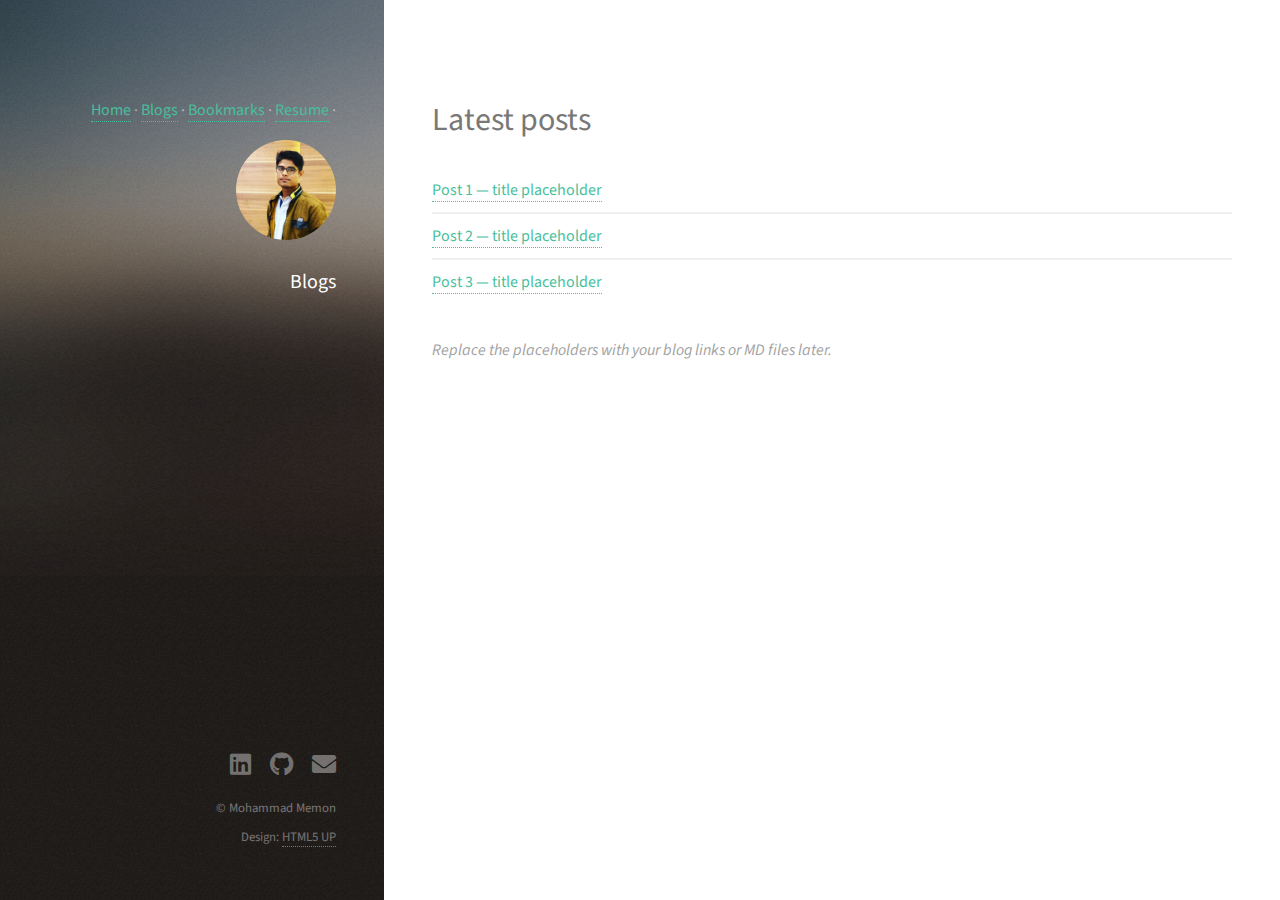
<file: blogs.html>
<!DOCTYPE HTML>
<html>
  <head>
    <title>Blogs — Mohammad Memon</title>
    <meta charset="utf-8" />
    <meta name="viewport" content="width=device-width, initial-scale=1, user-scalable=no" />
    <link rel="stylesheet" href="assets/css/main.css" />
    		<link href="images/bg.jpg" rel="icon">

  </head>
  <body class="is-preload">
    <header id="header">
      <div class="actions">
        <nav style="margin-bottom:1rem;">
          <a href="index.html">Home</a> ·
          <a href="blogs.html">Blogs</a> ·
          <a href="bookmarks.html">Bookmarks</a> ·
          <a href="Resume.html" target="_blank">Resume</a> ·
        </nav>
        <a href="index.html" class="image avatar"><img src="images/my_photo.jpg" alt=""/></a>
        <h1><strong>Blogs</strong></h1>
      </div>
    </header>

    <div id="main">
      <section id="one">
        <header class="major"><h2>Latest posts</h2></header>
        <ul class="alt">
          <li><a href="#" target="_blank">Post 1 — title placeholder</a></li>
          <li><a href="#" target="_blank">Post 2 — title placeholder</a></li>
          <li><a href="#" target="_blank">Post 3 — title placeholder</a></li>
        </ul>
        <p><em>Replace the placeholders with your blog links or MD files later.</em></p>
      </section>
    </div>

    
    <footer id="footer">
      <div class="inner">
        <ul class="icons">
          <li><a href="https://www.linkedin.com/in/ibrahimmemon18/" class="icon brands fa-linkedin"><span class="label">LinkedIn</span></a></li>
          <li><a href="https://github.com/ibrahim-1811" class="icon brands fa-github"><span class="label">GitHub</span></a></li>
          <li><a href="mailto:immemon1811@gmail.com" class="icon solid fa-envelope"><span class="label">Email</span></a></li>
        </ul>
        <ul class="copyright">
          <li>&copy; Mohammad Memon</li>
          <li>Design: <a href="http://html5up.net">HTML5 UP</a></li>
        </ul>
      </div>
    </footer>

    <script src="assets/js/jquery.min.js"></script>
    <script src="assets/js/jquery.poptrox.min.js"></script>
    <script src="assets/js/browser.min.js"></script>
    <script src="assets/js/breakpoints.min.js"></script>
    <script src="assets/js/util.js"></script>
    <script src="assets/js/main.js"></script>
  </body>
</html>
</file>
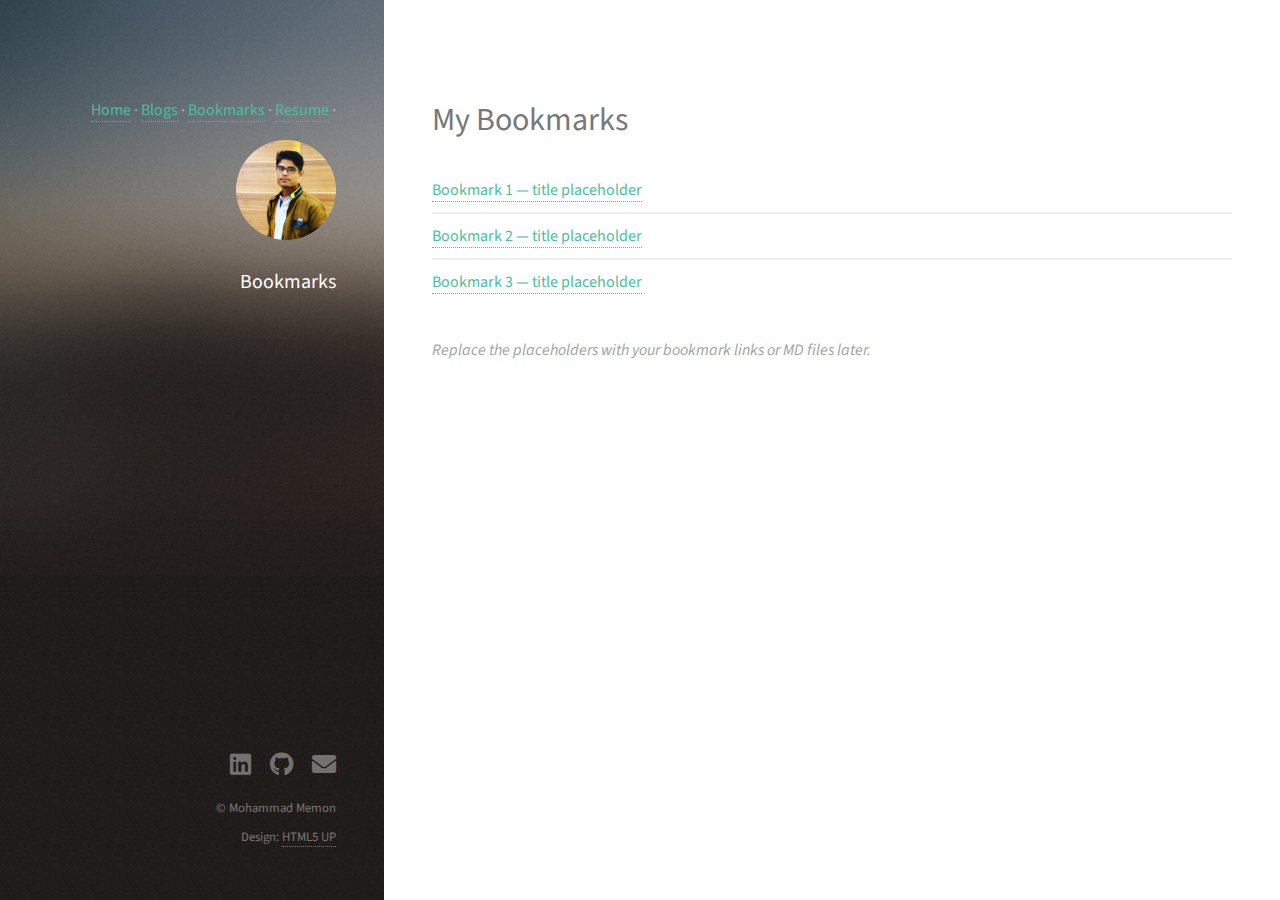
<file: bookmarks.html>
<!DOCTYPE HTML>
<html>
  <head>
    <title>bookmarks — Mohammad Memon</title>
    <meta charset="utf-8" />
    <meta name="viewport" content="width=device-width, initial-scale=1, user-scalable=no" />
    <link rel="stylesheet" href="assets/css/main.css" />
    		<link href="images/bg.jpg" rel="icon">

  </head>
  <body class="is-preload">
    <header id="header">
      <div class="actions">
        <nav style="margin-bottom:1rem;">
          <a href="index.html">Home</a> ·
          <a href="blogs.html">Blogs</a> ·
          <a href="bookmarks.html">Bookmarks</a> ·
          <a href="Resume.html" >Resume</a> ·
        </nav>
        <a href="index.html" class="image avatar"><img src="images/my_photo.jpg" alt=""/></a>
        <h1><strong>Bookmarks</strong></h1>
      </div>
      
    </header>

    <div id="main">
      <section id="one">
        <header class="major"><h2>My Bookmarks</h2></header>
        <ul class="alt">
          <li><a href="#" target="_blank">Bookmark 1 — title placeholder</a></li>
          <li><a href="#" target="_blank">Bookmark 2 — title placeholder</a></li>
          <li><a href="#" target="_blank">Bookmark 3 — title placeholder</a></li>
        </ul>
        <p><em>Replace the placeholders with your bookmark links or MD files later.</em></p>
      </section>
    </div>

    

    <footer id="footer">
      <div class="inner">
        <ul class="icons">
          <li><a href="https://www.linkedin.com/in/ibrahimmemon18/" class="icon brands fa-linkedin"><span class="label">LinkedIn</span></a></li>
          <li><a href="https://github.com/ibrahim-1811" class="icon brands fa-github"><span class="label">GitHub</span></a></li>
          <li><a href="mailto:immemon1811@gmail.com" class="icon solid fa-envelope"><span class="label">Email</span></a></li>
        </ul>
        <ul class="copyright">
          <li>&copy; Mohammad Memon</li>
          <li>Design: <a href="http://html5up.net">HTML5 UP</a></li>
        </ul>
      </div>
    </footer>
    

    <script src="assets/js/jquery.min.js"></script>
    <script src="assets/js/jquery.poptrox.min.js"></script>
    <script src="assets/js/browser.min.js"></script>
    <script src="assets/js/breakpoints.min.js"></script>
    <script src="assets/js/util.js"></script>
    <script src="assets/js/main.js"></script>
  </body>
</html>
</file>
<file: assets/css/main.css>
@import url("fontawesome-all.min.css");
@import url("https://fonts.googleapis.com/css?family=Source+Sans+Pro:400,400italic");

/*
	Strata by HTML5 UP
	html5up.net | @ajlkn
	Free for personal and commercial use under the CCA 3.0 license (html5up.net/license)
*/

html, body, div, span, applet, object,
iframe, h1, h2, h3, h4, h5, h6, p, blockquote,
pre, a, abbr, acronym, address, big, cite,
code, del, dfn, em, img, ins, kbd, q, s, samp,
small, strike, strong, sub, sup, tt, var, b,
u, i, center, dl, dt, dd, ol, ul, li, fieldset,
form, label, legend, table, caption, tbody,
tfoot, thead, tr, th, td, article, aside,
canvas, details, embed, figure, figcaption,
footer, header, hgroup, menu, nav, output, ruby,
section, summary, time, mark, audio, video {
	margin: 0;
	padding: 0;
	border: 0;
	font-size: 100%;
	font: inherit;
	vertical-align: baseline;}

article, aside, details, figcaption, figure,
footer, header, hgroup, menu, nav, section {
	display: block;}

body {
	line-height: 1;
}

ol, ul {
	list-style: none;
}

blockquote, q {
	quotes: none;
}

	blockquote:before, blockquote:after, q:before, q:after {
		content: '';
		content: none;
	}

table {
	border-collapse: collapse;
	border-spacing: 0;
}

body {
	-webkit-text-size-adjust: none;
}

mark {
	background-color: transparent;
	color: inherit;
}

input::-moz-focus-inner {
	border: 0;
	padding: 0;
}

input, select, textarea {
	-moz-appearance: none;
	-webkit-appearance: none;
	-ms-appearance: none;
	appearance: none;
}

/* Basic */

	html {
		box-sizing: border-box;
	}

	*, *:before, *:after {
		box-sizing: inherit;
	}

	body {
		background: #fff;
	}

		body.is-preload *, body.is-preload *:before, body.is-preload *:after {
			-moz-animation: none !important;
			-webkit-animation: none !important;
			-ms-animation: none !important;
			animation: none !important;
			-moz-transition: none !important;
			-webkit-transition: none !important;
			-ms-transition: none !important;
			transition: none !important;
		}

	body, input, select, textarea {
		color: #a2a2a2;
		font-family: "Source Sans Pro", Helvetica, sans-serif;
		font-size: 16pt;
		font-weight: 400;
		line-height: 1.75em;
	}

	a {
		-moz-transition: color 0.2s ease-in-out, border-color 0.2s ease-in-out;
		-webkit-transition: color 0.2s ease-in-out, border-color 0.2s ease-in-out;
		-ms-transition: color 0.2s ease-in-out, border-color 0.2s ease-in-out;
		transition: color 0.2s ease-in-out, border-color 0.2s ease-in-out;
		border-bottom: dotted 1px;
		color: #49bf9d;
		text-decoration: none;
	}

		a:hover {
			border-bottom-color: transparent;
			color: #49bf9d !important;
			text-decoration: none;
		}

	strong, b {
		color: #787878;
		font-weight: 400;
	}

	em, i {
		font-style: italic;
	}

	p {
		margin: 0 0 2em 0;
	}

	h1, h2, h3, h4, h5, h6 {
		color: #787878;
		font-weight: 400;
		line-height: 1em;
		margin: 0 0 1em 0;
	}

		h1 a, h2 a, h3 a, h4 a, h5 a, h6 a {
			color: inherit;
			text-decoration: none;
		}

	h1 {
		font-size: 2em;
		line-height: 1.5em;
	}

	h2 {
		font-size: 1.5em;
		line-height: 1.5em;
	}

	h3 {
		font-size: 1.25em;
		line-height: 1.5em;
	}

	h4 {
		font-size: 1.1em;
		line-height: 1.5em;
	}

	h5 {
		font-size: 0.9em;
		line-height: 1.5em;
	}

	h6 {
		font-size: 0.7em;
		line-height: 1.5em;
	}

	sub {
		font-size: 0.8em;
		position: relative;
		top: 0.5em;
	}

	sup {
		font-size: 0.8em;
		position: relative;
		top: -0.5em;
	}

	hr {
		border: 0;
		border-bottom: solid 2px #efefef;
		margin: 2em 0;
	}

		hr.major {
			margin: 3em 0;
		}

	blockquote {
		border-left: solid 6px #efefef;
		font-style: italic;
		margin: 0 0 2em 0;
		padding: 0.5em 0 0.5em 1.5em;
	}

	code {
		background: #f7f7f7;
		border-radius: 0.35em;
		border: solid 2px #efefef;
		font-family: "Courier New", monospace;
		font-size: 0.9em;
		margin: 0 0.25em;
		padding: 0.25em 0.65em;
	}

	pre {
		-webkit-overflow-scrolling: touch;
		font-family: "Courier New", monospace;
		font-size: 0.9em;
		margin: 0 0 2em 0;
	}

		pre code {
			display: block;
			line-height: 1.75em;
			padding: 1em 1.5em;
			overflow-x: auto;
		}

	.align-left {
		text-align: left;
	}

	.align-center {
		text-align: center;
	}

	.align-right {
		text-align: right;
	}

/* Container */

	.container {
		margin: 0 auto;
		max-width: calc(100% - 4em);
		width: 100%;
	}

		.container.xsmall {
			width: 25%;
		}

		.container.small {
			width: 50%;
		}

		.container.medium {
			width: 75%;
		}

		.container.large {
			width: 125%;
		}

		.container.xlarge {
			width: 150%;
		}

		.container.max {
			width: 100%;
		}

		@media screen and (max-width: 980px) {

			.container {
				width: 100% !important;
				max-width: 100% !important;
			}

		}

		@media screen and (max-width: 480px) {

			.container {
				max-width: calc(100% - 3em);
			}

		}

/* Row */

	.row {
		display: flex;
		flex-wrap: wrap;
		box-sizing: border-box;
		align-items: stretch;
	}

		.row > * {
			box-sizing: border-box;
		}

		.row.gtr-uniform > * > :last-child {
			margin-bottom: 0;
		}

		.row.aln-left {
			justify-content: flex-start;
		}

		.row.aln-center {
			justify-content: center;
		}

		.row.aln-right {
			justify-content: flex-end;
		}

		.row.aln-top {
			align-items: flex-start;
		}

		.row.aln-middle {
			align-items: center;
		}

		.row.aln-bottom {
			align-items: flex-end;
		}

		.row > .imp {
			order: -1;
		}

		.row > .col-1 {
			width: 8.33333%;
		}

		.row > .off-1 {
			margin-left: 8.33333%;
		}

		.row > .col-2 {
			width: 16.66667%;
		}

		.row > .off-2 {
			margin-left: 16.66667%;
		}

		.row > .col-3 {
			width: 25%;
		}

		.row > .off-3 {
			margin-left: 25%;
		}

		.row > .col-4 {
			width: 33.33333%;
		}

		.row > .off-4 {
			margin-left: 33.33333%;
		}

		.row > .col-5 {
			width: 41.66667%;
		}

		.row > .off-5 {
			margin-left: 41.66667%;
		}

		.row > .col-6 {
			width: 50%;
		}

		.row > .off-6 {
			margin-left: 50%;
		}

		.row > .col-7 {
			width: 58.33333%;
		}

		.row > .off-7 {
			margin-left: 58.33333%;
		}

		.row > .col-8 {
			width: 66.66667%;
		}

		.row > .off-8 {
			margin-left: 66.66667%;
		}

		.row > .col-9 {
			width: 75%;
		}

		.row > .off-9 {
			margin-left: 75%;
		}

		.row > .col-10 {
			width: 83.33333%;
		}

		.row > .off-10 {
			margin-left: 83.33333%;
		}

		.row > .col-11 {
			width: 91.66667%;
		}

		.row > .off-11 {
			margin-left: 91.66667%;
		}

		.row > .col-12 {
			width: 100%;
		}

		.row > .off-12 {
			margin-left: 100%;
		}

		.row.gtr-0 {
			margin-top: 0;
			margin-left: 0em;
		}

			.row.gtr-0 > * {
				padding: 0 0 0 0em;
			}

			.row.gtr-0.gtr-uniform {
				margin-top: 0em;
			}

				.row.gtr-0.gtr-uniform > * {
					padding-top: 0em;
				}

		.row.gtr-25 {
			margin-top: 0;
			margin-left: -0.625em;
		}

			.row.gtr-25 > * {
				padding: 0 0 0 0.625em;
			}

			.row.gtr-25.gtr-uniform {
				margin-top: -0.625em;
			}

				.row.gtr-25.gtr-uniform > * {
					padding-top: 0.625em;
				}

		.row.gtr-50 {
			margin-top: 0;
			margin-left: -1.25em;
		}

			.row.gtr-50 > * {
				padding: 0 0 0 1.25em;
			}

			.row.gtr-50.gtr-uniform {
				margin-top: -1.25em;
			}

				.row.gtr-50.gtr-uniform > * {
					padding-top: 1.25em;
				}

		.row {
			margin-top: 0;
			margin-left: -2.5em;
		}

			.row > * {
				padding: 0 0 0 2.5em;
			}

			.row.gtr-uniform {
				margin-top: -2.5em;
			}

				.row.gtr-uniform > * {
					padding-top: 2.5em;
				}

		.row.gtr-150 {
			margin-top: 0;
			margin-left: -3.75em;
		}

			.row.gtr-150 > * {
				padding: 0 0 0 3.75em;
			}

			.row.gtr-150.gtr-uniform {
				margin-top: -3.75em;
			}

				.row.gtr-150.gtr-uniform > * {
					padding-top: 3.75em;
				}

		.row.gtr-200 {
			margin-top: 0;
			margin-left: -5em;
		}

			.row.gtr-200 > * {
				padding: 0 0 0 5em;
			}

			.row.gtr-200.gtr-uniform {
				margin-top: -5em;
			}

				.row.gtr-200.gtr-uniform > * {
					padding-top: 5em;
				}

		@media screen and (max-width: 1800px) {

			.row {
				display: flex;
				flex-wrap: wrap;
				box-sizing: border-box;
				align-items: stretch;
			}

				.row > * {
					box-sizing: border-box;
				}

				.row.gtr-uniform > * > :last-child {
					margin-bottom: 0;
				}

				.row.aln-left {
					justify-content: flex-start;
				}

				.row.aln-center {
					justify-content: center;
				}

				.row.aln-right {
					justify-content: flex-end;
				}

				.row.aln-top {
					align-items: flex-start;
				}

				.row.aln-middle {
					align-items: center;
				}

				.row.aln-bottom {
					align-items: flex-end;
				}

				.row > .imp-xlarge {
					order: -1;
				}

				.row > .col-1-xlarge {
					width: 8.33333%;
				}

				.row > .off-1-xlarge {
					margin-left: 8.33333%;
				}

				.row > .col-2-xlarge {
					width: 16.66667%;
				}

				.row > .off-2-xlarge {
					margin-left: 16.66667%;
				}

				.row > .col-3-xlarge {
					width: 25%;
				}

				.row > .off-3-xlarge {
					margin-left: 25%;
				}

				.row > .col-4-xlarge {
					width: 33.33333%;
				}

				.row > .off-4-xlarge {
					margin-left: 33.33333%;
				}

				.row > .col-5-xlarge {
					width: 41.66667%;
				}

				.row > .off-5-xlarge {
					margin-left: 41.66667%;
				}

				.row > .col-6-xlarge {
					width: 50%;
				}

				.row > .off-6-xlarge {
					margin-left: 50%;
				}

				.row > .col-7-xlarge {
					width: 58.33333%;
				}

				.row > .off-7-xlarge {
					margin-left: 58.33333%;
				}

				.row > .col-8-xlarge {
					width: 66.66667%;
				}

				.row > .off-8-xlarge {
					margin-left: 66.66667%;
				}

				.row > .col-9-xlarge {
					width: 75%;
				}

				.row > .off-9-xlarge {
					margin-left: 75%;
				}

				.row > .col-10-xlarge {
					width: 83.33333%;
				}

				.row > .off-10-xlarge {
					margin-left: 83.33333%;
				}

				.row > .col-11-xlarge {
					width: 91.66667%;
				}

				.row > .off-11-xlarge {
					margin-left: 91.66667%;
				}

				.row > .col-12-xlarge {
					width: 100%;
				}

				.row > .off-12-xlarge {
					margin-left: 100%;
				}

				.row.gtr-0 {
					margin-top: 0;
					margin-left: 0em;
				}

					.row.gtr-0 > * {
						padding: 0 0 0 0em;
					}

					.row.gtr-0.gtr-uniform {
						margin-top: 0em;
					}

						.row.gtr-0.gtr-uniform > * {
							padding-top: 0em;
						}

				.row.gtr-25 {
					margin-top: 0;
					margin-left: -0.625em;
				}

					.row.gtr-25 > * {
						padding: 0 0 0 0.625em;
					}

					.row.gtr-25.gtr-uniform {
						margin-top: -0.625em;
					}

						.row.gtr-25.gtr-uniform > * {
							padding-top: 0.625em;
						}

				.row.gtr-50 {
					margin-top: 0;
					margin-left: -1.25em;
				}

					.row.gtr-50 > * {
						padding: 0 0 0 1.25em;
					}

					.row.gtr-50.gtr-uniform {
						margin-top: -1.25em;
					}

						.row.gtr-50.gtr-uniform > * {
							padding-top: 1.25em;
						}

				.row {
					margin-top: 0;
					margin-left: -2.5em;
				}

					.row > * {
						padding: 0 0 0 2.5em;
					}

					.row.gtr-uniform {
						margin-top: -2.5em;
					}

						.row.gtr-uniform > * {
							padding-top: 2.5em;
						}

				.row.gtr-150 {
					margin-top: 0;
					margin-left: -3.75em;
				}

					.row.gtr-150 > * {
						padding: 0 0 0 3.75em;
					}

					.row.gtr-150.gtr-uniform {
						margin-top: -3.75em;
					}

						.row.gtr-150.gtr-uniform > * {
							padding-top: 3.75em;
						}

				.row.gtr-200 {
					margin-top: 0;
					margin-left: -5em;
				}

					.row.gtr-200 > * {
						padding: 0 0 0 5em;
					}

					.row.gtr-200.gtr-uniform {
						margin-top: -5em;
					}

						.row.gtr-200.gtr-uniform > * {
							padding-top: 5em;
						}

		}

		@media screen and (max-width: 1280px) {

			.row {
				display: flex;
				flex-wrap: wrap;
				box-sizing: border-box;
				align-items: stretch;
			}

				.row > * {
					box-sizing: border-box;
				}

				.row.gtr-uniform > * > :last-child {
					margin-bottom: 0;
				}

				.row.aln-left {
					justify-content: flex-start;
				}

				.row.aln-center {
					justify-content: center;
				}

				.row.aln-right {
					justify-content: flex-end;
				}

				.row.aln-top {
					align-items: flex-start;
				}

				.row.aln-middle {
					align-items: center;
				}

				.row.aln-bottom {
					align-items: flex-end;
				}

				.row > .imp-large {
					order: -1;
				}

				.row > .col-1-large {
					width: 8.33333%;
				}

				.row > .off-1-large {
					margin-left: 8.33333%;
				}

				.row > .col-2-large {
					width: 16.66667%;
				}

				.row > .off-2-large {
					margin-left: 16.66667%;
				}

				.row > .col-3-large {
					width: 25%;
				}

				.row > .off-3-large {
					margin-left: 25%;
				}

				.row > .col-4-large {
					width: 33.33333%;
				}

				.row > .off-4-large {
					margin-left: 33.33333%;
				}

				.row > .col-5-large {
					width: 41.66667%;
				}

				.row > .off-5-large {
					margin-left: 41.66667%;
				}

				.row > .col-6-large {
					width: 50%;
				}

				.row > .off-6-large {
					margin-left: 50%;
				}

				.row > .col-7-large {
					width: 58.33333%;
				}

				.row > .off-7-large {
					margin-left: 58.33333%;
				}

				.row > .col-8-large {
					width: 66.66667%;
				}

				.row > .off-8-large {
					margin-left: 66.66667%;
				}

				.row > .col-9-large {
					width: 75%;
				}

				.row > .off-9-large {
					margin-left: 75%;
				}

				.row > .col-10-large {
					width: 83.33333%;
				}

				.row > .off-10-large {
					margin-left: 83.33333%;
				}

				.row > .col-11-large {
					width: 91.66667%;
				}

				.row > .off-11-large {
					margin-left: 91.66667%;
				}

				.row > .col-12-large {
					width: 100%;
				}

				.row > .off-12-large {
					margin-left: 100%;
				}

				.row.gtr-0 {
					margin-top: 0;
					margin-left: 0em;
				}

					.row.gtr-0 > * {
						padding: 0 0 0 0em;
					}

					.row.gtr-0.gtr-uniform {
						margin-top: 0em;
					}

						.row.gtr-0.gtr-uniform > * {
							padding-top: 0em;
						}

				.row.gtr-25 {
					margin-top: 0;
					margin-left: -0.5em;
				}

					.row.gtr-25 > * {
						padding: 0 0 0 0.5em;
					}

					.row.gtr-25.gtr-uniform {
						margin-top: -0.5em;
					}

						.row.gtr-25.gtr-uniform > * {
							padding-top: 0.5em;
						}

				.row.gtr-50 {
					margin-top: 0;
					margin-left: -1em;
				}

					.row.gtr-50 > * {
						padding: 0 0 0 1em;
					}

					.row.gtr-50.gtr-uniform {
						margin-top: -1em;
					}

						.row.gtr-50.gtr-uniform > * {
							padding-top: 1em;
						}

				.row {
					margin-top: 0;
					margin-left: -2em;
				}

					.row > * {
						padding: 0 0 0 2em;
					}

					.row.gtr-uniform {
						margin-top: -2em;
					}

						.row.gtr-uniform > * {
							padding-top: 2em;
						}

				.row.gtr-150 {
					margin-top: 0;
					margin-left: -3em;
				}

					.row.gtr-150 > * {
						padding: 0 0 0 3em;
					}

					.row.gtr-150.gtr-uniform {
						margin-top: -3em;
					}

						.row.gtr-150.gtr-uniform > * {
							padding-top: 3em;
						}

				.row.gtr-200 {
					margin-top: 0;
					margin-left: -4em;
				}

					.row.gtr-200 > * {
						padding: 0 0 0 4em;
					}

					.row.gtr-200.gtr-uniform {
						margin-top: -4em;
					}

						.row.gtr-200.gtr-uniform > * {
							padding-top: 4em;
						}

		}

		@media screen and (max-width: 980px) {

			.row {
				display: flex;
				flex-wrap: wrap;
				box-sizing: border-box;
				align-items: stretch;
			}

				.row > * {
					box-sizing: border-box;
				}

				.row.gtr-uniform > * > :last-child {
					margin-bottom: 0;
				}

				.row.aln-left {
					justify-content: flex-start;
				}

				.row.aln-center {
					justify-content: center;
				}

				.row.aln-right {
					justify-content: flex-end;
				}

				.row.aln-top {
					align-items: flex-start;
				}

				.row.aln-middle {
					align-items: center;
				}

				.row.aln-bottom {
					align-items: flex-end;
				}

				.row > .imp-medium {
					order: -1;
				}

				.row > .col-1-medium {
					width: 8.33333%;
				}

				.row > .off-1-medium {
					margin-left: 8.33333%;
				}

				.row > .col-2-medium {
					width: 16.66667%;
				}

				.row > .off-2-medium {
					margin-left: 16.66667%;
				}

				.row > .col-3-medium {
					width: 25%;
				}

				.row > .off-3-medium {
					margin-left: 25%;
				}

				.row > .col-4-medium {
					width: 33.33333%;
				}

				.row > .off-4-medium {
					margin-left: 33.33333%;
				}

				.row > .col-5-medium {
					width: 41.66667%;
				}

				.row > .off-5-medium {
					margin-left: 41.66667%;
				}

				.row > .col-6-medium {
					width: 50%;
				}

				.row > .off-6-medium {
					margin-left: 50%;
				}

				.row > .col-7-medium {
					width: 58.33333%;
				}

				.row > .off-7-medium {
					margin-left: 58.33333%;
				}

				.row > .col-8-medium {
					width: 66.66667%;
				}

				.row > .off-8-medium {
					margin-left: 66.66667%;
				}

				.row > .col-9-medium {
					width: 75%;
				}

				.row > .off-9-medium {
					margin-left: 75%;
				}

				.row > .col-10-medium {
					width: 83.33333%;
				}

				.row > .off-10-medium {
					margin-left: 83.33333%;
				}

				.row > .col-11-medium {
					width: 91.66667%;
				}

				.row > .off-11-medium {
					margin-left: 91.66667%;
				}

				.row > .col-12-medium {
					width: 100%;
				}

				.row > .off-12-medium {
					margin-left: 100%;
				}

				.row.gtr-0 {
					margin-top: 0;
					margin-left: 0em;
				}

					.row.gtr-0 > * {
						padding: 0 0 0 0em;
					}

					.row.gtr-0.gtr-uniform {
						margin-top: 0em;
					}

						.row.gtr-0.gtr-uniform > * {
							padding-top: 0em;
						}

				.row.gtr-25 {
					margin-top: 0;
					margin-left: -0.5em;
				}

					.row.gtr-25 > * {
						padding: 0 0 0 0.5em;
					}

					.row.gtr-25.gtr-uniform {
						margin-top: -0.5em;
					}

						.row.gtr-25.gtr-uniform > * {
							padding-top: 0.5em;
						}

				.row.gtr-50 {
					margin-top: 0;
					margin-left: -1em;
				}

					.row.gtr-50 > * {
						padding: 0 0 0 1em;
					}

					.row.gtr-50.gtr-uniform {
						margin-top: -1em;
					}

						.row.gtr-50.gtr-uniform > * {
							padding-top: 1em;
						}

				.row {
					margin-top: 0;
					margin-left: -2em;
				}

					.row > * {
						padding: 0 0 0 2em;
					}

					.row.gtr-uniform {
						margin-top: -2em;
					}

						.row.gtr-uniform > * {
							padding-top: 2em;
						}

				.row.gtr-150 {
					margin-top: 0;
					margin-left: -3em;
				}

					.row.gtr-150 > * {
						padding: 0 0 0 3em;
					}

					.row.gtr-150.gtr-uniform {
						margin-top: -3em;
					}

						.row.gtr-150.gtr-uniform > * {
							padding-top: 3em;
						}

				.row.gtr-200 {
					margin-top: 0;
					margin-left: -4em;
				}

					.row.gtr-200 > * {
						padding: 0 0 0 4em;
					}

					.row.gtr-200.gtr-uniform {
						margin-top: -4em;
					}

						.row.gtr-200.gtr-uniform > * {
							padding-top: 4em;
						}

		}

		@media screen and (max-width: 736px) {

			.row {
				display: flex;
				flex-wrap: wrap;
				box-sizing: border-box;
				align-items: stretch;
			}

				.row > * {
					box-sizing: border-box;
				}

				.row.gtr-uniform > * > :last-child {
					margin-bottom: 0;
				}

				.row.aln-left {
					justify-content: flex-start;
				}

				.row.aln-center {
					justify-content: center;
				}

				.row.aln-right {
					justify-content: flex-end;
				}

				.row.aln-top {
					align-items: flex-start;
				}

				.row.aln-middle {
					align-items: center;
				}

				.row.aln-bottom {
					align-items: flex-end;
				}

				.row > .imp-small {
					order: -1;
				}

				.row > .col-1-small {
					width: 8.33333%;
				}

				.row > .off-1-small {
					margin-left: 8.33333%;
				}

				.row > .col-2-small {
					width: 16.66667%;
				}

				.row > .off-2-small {
					margin-left: 16.66667%;
				}

				.row > .col-3-small {
					width: 25%;
				}

				.row > .off-3-small {
					margin-left: 25%;
				}

				.row > .col-4-small {
					width: 33.33333%;
				}

				.row > .off-4-small {
					margin-left: 33.33333%;
				}

				.row > .col-5-small {
					width: 41.66667%;
				}

				.row > .off-5-small {
					margin-left: 41.66667%;
				}

				.row > .col-6-small {
					width: 50%;
				}

				.row > .off-6-small {
					margin-left: 50%;
				}

				.row > .col-7-small {
					width: 58.33333%;
				}

				.row > .off-7-small {
					margin-left: 58.33333%;
				}

				.row > .col-8-small {
					width: 66.66667%;
				}

				.row > .off-8-small {
					margin-left: 66.66667%;
				}

				.row > .col-9-small {
					width: 75%;
				}

				.row > .off-9-small {
					margin-left: 75%;
				}

				.row > .col-10-small {
					width: 83.33333%;
				}

				.row > .off-10-small {
					margin-left: 83.33333%;
				}

				.row > .col-11-small {
					width: 91.66667%;
				}

				.row > .off-11-small {
					margin-left: 91.66667%;
				}

				.row > .col-12-small {
					width: 100%;
				}

				.row > .off-12-small {
					margin-left: 100%;
				}

				.row.gtr-0 {
					margin-top: 0;
					margin-left: 0em;
				}

					.row.gtr-0 > * {
						padding: 0 0 0 0em;
					}

					.row.gtr-0.gtr-uniform {
						margin-top: 0em;
					}

						.row.gtr-0.gtr-uniform > * {
							padding-top: 0em;
						}

				.row.gtr-25 {
					margin-top: 0;
					margin-left: -0.375em;
				}

					.row.gtr-25 > * {
						padding: 0 0 0 0.375em;
					}

					.row.gtr-25.gtr-uniform {
						margin-top: -0.375em;
					}

						.row.gtr-25.gtr-uniform > * {
							padding-top: 0.375em;
						}

				.row.gtr-50 {
					margin-top: 0;
					margin-left: -0.75em;
				}

					.row.gtr-50 > * {
						padding: 0 0 0 0.75em;
					}

					.row.gtr-50.gtr-uniform {
						margin-top: -0.75em;
					}

						.row.gtr-50.gtr-uniform > * {
							padding-top: 0.75em;
						}

				.row {
					margin-top: 0;
					margin-left: -1.5em;
				}

					.row > * {
						padding: 0 0 0 1.5em;
					}

					.row.gtr-uniform {
						margin-top: -1.5em;
					}

						.row.gtr-uniform > * {
							padding-top: 1.5em;
						}

				.row.gtr-150 {
					margin-top: 0;
					margin-left: -2.25em;
				}

					.row.gtr-150 > * {
						padding: 0 0 0 2.25em;
					}

					.row.gtr-150.gtr-uniform {
						margin-top: -2.25em;
					}

						.row.gtr-150.gtr-uniform > * {
							padding-top: 2.25em;
						}

				.row.gtr-200 {
					margin-top: 0;
					margin-left: -3em;
				}

					.row.gtr-200 > * {
						padding: 0 0 0 3em;
					}

					.row.gtr-200.gtr-uniform {
						margin-top: -3em;
					}

						.row.gtr-200.gtr-uniform > * {
							padding-top: 3em;
						}

		}

		@media screen and (max-width: 480px) {

			.row {
				display: flex;
				flex-wrap: wrap;
				box-sizing: border-box;
				align-items: stretch;
			}

				.row > * {
					box-sizing: border-box;
				}

				.row.gtr-uniform > * > :last-child {
					margin-bottom: 0;
				}

				.row.aln-left {
					justify-content: flex-start;
				}

				.row.aln-center {
					justify-content: center;
				}

				.row.aln-right {
					justify-content: flex-end;
				}

				.row.aln-top {
					align-items: flex-start;
				}

				.row.aln-middle {
					align-items: center;
				}

				.row.aln-bottom {
					align-items: flex-end;
				}

				.row > .imp-xsmall {
					order: -1;
				}

				.row > .col-1-xsmall {
					width: 8.33333%;
				}

				.row > .off-1-xsmall {
					margin-left: 8.33333%;
				}

				.row > .col-2-xsmall {
					width: 16.66667%;
				}

				.row > .off-2-xsmall {
					margin-left: 16.66667%;
				}

				.row > .col-3-xsmall {
					width: 25%;
				}

				.row > .off-3-xsmall {
					margin-left: 25%;
				}

				.row > .col-4-xsmall {
					width: 33.33333%;
				}

				.row > .off-4-xsmall {
					margin-left: 33.33333%;
				}

				.row > .col-5-xsmall {
					width: 41.66667%;
				}

				.row > .off-5-xsmall {
					margin-left: 41.66667%;
				}

				.row > .col-6-xsmall {
					width: 50%;
				}

				.row > .off-6-xsmall {
					margin-left: 50%;
				}

				.row > .col-7-xsmall {
					width: 58.33333%;
				}

				.row > .off-7-xsmall {
					margin-left: 58.33333%;
				}

				.row > .col-8-xsmall {
					width: 66.66667%;
				}

				.row > .off-8-xsmall {
					margin-left: 66.66667%;
				}

				.row > .col-9-xsmall {
					width: 75%;
				}

				.row > .off-9-xsmall {
					margin-left: 75%;
				}

				.row > .col-10-xsmall {
					width: 83.33333%;
				}

				.row > .off-10-xsmall {
					margin-left: 83.33333%;
				}

				.row > .col-11-xsmall {
					width: 91.66667%;
				}

				.row > .off-11-xsmall {
					margin-left: 91.66667%;
				}

				.row > .col-12-xsmall {
					width: 100%;
				}

				.row > .off-12-xsmall {
					margin-left: 100%;
				}

				.row.gtr-0 {
					margin-top: 0;
					margin-left: 0em;
				}

					.row.gtr-0 > * {
						padding: 0 0 0 0em;
					}

					.row.gtr-0.gtr-uniform {
						margin-top: 0em;
					}

						.row.gtr-0.gtr-uniform > * {
							padding-top: 0em;
						}

				.row.gtr-25 {
					margin-top: 0;
					margin-left: -0.375em;
				}

					.row.gtr-25 > * {
						padding: 0 0 0 0.375em;
					}

					.row.gtr-25.gtr-uniform {
						margin-top: -0.375em;
					}

						.row.gtr-25.gtr-uniform > * {
							padding-top: 0.375em;
						}

				.row.gtr-50 {
					margin-top: 0;
					margin-left: -0.75em;
				}

					.row.gtr-50 > * {
						padding: 0 0 0 0.75em;
					}

					.row.gtr-50.gtr-uniform {
						margin-top: -0.75em;
					}

						.row.gtr-50.gtr-uniform > * {
							padding-top: 0.75em;
						}

				.row {
					margin-top: 0;
					margin-left: -1.5em;
				}

					.row > * {
						padding: 0 0 0 1.5em;
					}

					.row.gtr-uniform {
						margin-top: -1.5em;
					}

						.row.gtr-uniform > * {
							padding-top: 1.5em;
						}

				.row.gtr-150 {
					margin-top: 0;
					margin-left: -2.25em;
				}

					.row.gtr-150 > * {
						padding: 0 0 0 2.25em;
					}

					.row.gtr-150.gtr-uniform {
						margin-top: -2.25em;
					}

						.row.gtr-150.gtr-uniform > * {
							padding-top: 2.25em;
						}

				.row.gtr-200 {
					margin-top: 0;
					margin-left: -3em;
				}

					.row.gtr-200 > * {
						padding: 0 0 0 3em;
					}

					.row.gtr-200.gtr-uniform {
						margin-top: -3em;
					}

						.row.gtr-200.gtr-uniform > * {
							padding-top: 3em;
						}

		}

/* Section/Article */

	section.special, article.special {
		text-align: center;
	}

	header p {
		color: #b2b2b2;
		position: relative;
		margin: 0 0 1.5em 0;
	}

	header h2 + p {
		font-size: 1.25em;
		margin-top: -1em;
		line-height: 1.5em;
	}

	header h3 + p {
		font-size: 1.1em;
		margin-top: -0.8em;
		line-height: 1.5em;
	}

	header h4 + p,
	header h5 + p,
	header h6 + p {
		font-size: 0.9em;
		margin-top: -0.6em;
		line-height: 1.5em;
	}

	header.major h2 {
		font-size: 2em;
	}

/* Form */

	form {
		margin: 0 0 2em 0;
	}

	label {
		color: #787878;
		display: block;
		font-size: 0.9em;
		font-weight: 400;
		margin: 0 0 1em 0;
	}

	input[type="text"],
	input[type="password"],
	input[type="email"],
	select,
	textarea {
		-moz-appearance: none;
		-webkit-appearance: none;
		-ms-appearance: none;
		appearance: none;
		background: #f7f7f7;
		border-radius: 0.35em;
		border: solid 2px transparent;
		color: inherit;
		display: block;
		outline: 0;
		padding: 0 0.75em;
		text-decoration: none;
		width: 100%;
	}

		input[type="text"]:invalid,
		input[type="password"]:invalid,
		input[type="email"]:invalid,
		select:invalid,
		textarea:invalid {
			box-shadow: none;
		}

		input[type="text"]:focus,
		input[type="password"]:focus,
		input[type="email"]:focus,
		select:focus,
		textarea:focus {
			border-color: #49bf9d;
		}

	select {
		background-image: url("data:image/svg+xml;charset=utf8,%3Csvg xmlns='http://www.w3.org/2000/svg' width='40' height='40' preserveAspectRatio='none' viewBox='0 0 40 40'%3E%3Cpath d='M9.4,12.3l10.4,10.4l10.4-10.4c0.2-0.2,0.5-0.4,0.9-0.4c0.3,0,0.6,0.1,0.9,0.4l3.3,3.3c0.2,0.2,0.4,0.5,0.4,0.9 c0,0.4-0.1,0.6-0.4,0.9L20.7,31.9c-0.2,0.2-0.5,0.4-0.9,0.4c-0.3,0-0.6-0.1-0.9-0.4L4.3,17.3c-0.2-0.2-0.4-0.5-0.4-0.9 c0-0.4,0.1-0.6,0.4-0.9l3.3-3.3c0.2-0.2,0.5-0.4,0.9-0.4S9.1,12.1,9.4,12.3z' fill='%23dfdfdf' /%3E%3C/svg%3E");
		background-size: 1.25rem;
		background-repeat: no-repeat;
		background-position: calc(100% - 1rem) center;
		height: 2.75em;
		padding-right: 2.75em;
		text-overflow: ellipsis;
	}

		select option {
			color: #787878;
			background: #fff;
		}

		select:focus::-ms-value {
			background-color: transparent;
		}

		select::-ms-expand {
			display: none;
		}

	input[type="text"],
	input[type="password"],
	input[type="email"],
	select {
		height: 2.75em;
	}

	textarea {
		padding: 0.75em;
	}

	input[type="checkbox"],
	input[type="radio"] {
		-moz-appearance: none;
		-webkit-appearance: none;
		-ms-appearance: none;
		appearance: none;
		display: block;
		float: left;
		margin-right: -2em;
		opacity: 0;
		width: 1em;
		z-index: -1;
	}

		input[type="checkbox"] + label,
		input[type="radio"] + label {
			text-decoration: none;
			color: #a2a2a2;
			cursor: pointer;
			display: inline-block;
			font-size: 1em;
			font-weight: 400;
			padding-left: 2.4em;
			padding-right: 0.75em;
			position: relative;
		}

			input[type="checkbox"] + label:before,
			input[type="radio"] + label:before {
				-moz-osx-font-smoothing: grayscale;
				-webkit-font-smoothing: antialiased;
				display: inline-block;
				font-style: normal;
				font-variant: normal;
				text-rendering: auto;
				line-height: 1;
				text-transform: none !important;
				font-family: 'Font Awesome 5 Free';
				font-weight: 900;
			}

			input[type="checkbox"] + label:before,
			input[type="radio"] + label:before {
				background: #f7f7f7;
				border-radius: 0.35em;
				border: solid 2px transparent;
				content: '';
				display: inline-block;
				font-size: 0.8em;
				height: 2.0625em;
				left: 0;
				line-height: 1.85625em;
				position: absolute;
				text-align: center;
				top: 0;
				width: 2.0625em;
			}

		input[type="checkbox"]:checked + label:before,
		input[type="radio"]:checked + label:before {
			background: #787878;
			border-color: #787878;
			color: #fff;
			content: '\f00c';
		}

		input[type="checkbox"]:focus + label:before,
		input[type="radio"]:focus + label:before {
			border-color: #49bf9d;
		}

	input[type="checkbox"] + label:before {
		border-radius: 0.35em;
	}

	input[type="radio"] + label:before {
		border-radius: 100%;
	}

	::-webkit-input-placeholder {
		color: #b2b2b2 !important;
		opacity: 1.0;
	}

	:-moz-placeholder {
		color: #b2b2b2 !important;
		opacity: 1.0;
	}

	::-moz-placeholder {
		color: #b2b2b2 !important;
		opacity: 1.0;
	}

	:-ms-input-placeholder {
		color: #b2b2b2 !important;
		opacity: 1.0;
	}

/* Box */

	.box {
		border-radius: 0.35em;
		border: solid 2px #efefef;
		margin-bottom: 2em;
		padding: 1.5em;
	}

		.box > :last-child,
		.box > :last-child > :last-child,
		.box > :last-child > :last-child > :last-child {
			margin-bottom: 0;
		}

		.box.alt {
			border: 0;
			border-radius: 0;
			padding: 0;
		}

/* Icon */

	.icon {
		text-decoration: none;
		border-bottom: none;
		position: relative;
	}

		.icon:before {
			-moz-osx-font-smoothing: grayscale;
			-webkit-font-smoothing: antialiased;
			display: inline-block;
			font-style: normal;
			font-variant: normal;
			text-rendering: auto;
			line-height: 1;
			text-transform: none !important;
			font-family: 'Font Awesome 5 Free';
			font-weight: 400;
		}

		.icon > .label {
			display: none;
		}

		.icon:before {
			line-height: inherit;
		}

		.icon.solid:before {
			font-weight: 900;
		}

		.icon.brands:before {
			font-family: 'Font Awesome 5 Brands';
		}

/* Image */

	.image {
		border-radius: 0.35em;
		border: 0;
		display: inline-block;
		position: relative;
	}

		.image:before {
			-moz-transition: opacity 0.2s ease-in-out;
			-webkit-transition: opacity 0.2s ease-in-out;
			-ms-transition: opacity 0.2s ease-in-out;
			transition: opacity 0.2s ease-in-out;
			background: url("images/overlay.png");
			border-radius: 0.35em;
			content: '';
			display: block;
			height: 100%;
			left: 0;
			opacity: 0.5;
			position: absolute;
			top: 0;
			width: 100%;
		}

		.image.thumb {
			text-align: center;
		}

			.image.thumb:after {
				-moz-transition: opacity 0.2s ease-in-out;
				-webkit-transition: opacity 0.2s ease-in-out;
				-ms-transition: opacity 0.2s ease-in-out;
				transition: opacity 0.2s ease-in-out;
				border-radius: 0.35em;
				border: solid 3px rgba(255, 255, 255, 0.5);
				color: #fff;
				content: 'View';
				display: inline-block;
				font-size: 0.8em;
				font-weight: 400;
				left: 50%;
				line-height: 2.25em;
				margin: -1.25em 0 0 -3em;
				opacity: 0;
				padding: 0 1.5em;
				position: absolute;
				text-align: center;
				text-decoration: none;
				top: 50%;
				white-space: nowrap;
			}

			.image.thumb:hover:after {
				opacity: 1.0;
			}

			.image.thumb:hover:before {
				background: url("images/overlay.png"), url("images/overlay.png");
				opacity: 1.0;
			}

		.image img {
			border-radius: 0.35em;
			display: block;
		}

		.image.left {
			float: left;
			margin: 0 1.5em 1em 0;
			top: 0.25em;
		}

		.image.right {
			float: right;
			margin: 0 0 1em 1.5em;
			top: 0.25em;
		}

		.image.left, .image.right {
			max-width: 40%;
		}

			.image.left img, .image.right img {
				width: 100%;
			}

		.image.fit {
			display: block;
			margin: 0 0 2em 0;
			width: 100%;
		}

			.image.fit img {
				width: 100%;
			}

		.image.avatar {
			border-radius: 100%;
		}

			.image.avatar:before {
				display: none;
			}

			.image.avatar img {
				border-radius: 100%;
				width: 100%;
			}

/* List */

	ol {
		list-style: decimal;
		margin: 0 0 2em 0;
		padding-left: 1.25em;
	}

		ol li {
			padding-left: 0.25em;
		}

	ul {
		list-style: disc;
		margin: 0 0 2em 0;
		padding-left: 1em;
	}

		ul li {
			padding-left: 0.5em;
		}

		ul.alt {
			list-style: none;
			padding-left: 0;
		}

			ul.alt li {
				border-top: solid 2px #efefef;
				padding: 0.5em 0;
			}

				ul.alt li:first-child {
					border-top: 0;
					padding-top: 0;
				}

	dl {
		margin: 0 0 2em 0;
	}

/* Icons */

	ul.icons {
		cursor: default;
		list-style: none;
		padding-left: 0;
	}

		ul.icons li {
			display: inline-block;
			padding: 0 1em 0 0;
		}

			ul.icons li:last-child {
				padding-right: 0;
			}

			ul.icons li .icon:before {
				font-size: 1.5em;
			}

/* Labeled Icons */

	ul.labeled-icons {
		list-style: none;
		padding: 0;
	}

		ul.labeled-icons li {
			line-height: 1.75em;
			margin: 1.5em 0 0 0;
			padding-left: 2.25em;
			position: relative;
		}

			ul.labeled-icons li:first-child {
				margin-top: 0;
			}

			ul.labeled-icons li a {
				color: inherit;
			}

			ul.labeled-icons li h3 {
				color: #b2b2b2;
				left: 0;
				position: absolute;
				text-align: center;
				top: 0;
				width: 1em;
			}

/* Actions */

	ul.actions {
		display: -moz-flex;
		display: -webkit-flex;
		display: -ms-flex;
		display: flex;
		cursor: default;
		list-style: none;
		margin-left: -1em;
		padding-left: 0;
	}

		ul.actions li {
			padding: 0 0 0 1em;
			vertical-align: middle;
		}

		ul.actions.special {
			-moz-justify-content: center;
			-webkit-justify-content: center;
			-ms-justify-content: center;
			justify-content: center;
			width: 100%;
			margin-left: 0;
		}

			ul.actions.special li:first-child {
				padding-left: 0;
			}

		ul.actions.stacked {
			-moz-flex-direction: column;
			-webkit-flex-direction: column;
			-ms-flex-direction: column;
			flex-direction: column;
			margin-left: 0;
		}

			ul.actions.stacked li {
				padding: 1.3em 0 0 0;
			}

				ul.actions.stacked li:first-child {
					padding-top: 0;
				}

		ul.actions.fit {
			width: calc(100% + 1em);
		}

			ul.actions.fit li {
				-moz-flex-grow: 1;
				-webkit-flex-grow: 1;
				-ms-flex-grow: 1;
				flex-grow: 1;
				-moz-flex-shrink: 1;
				-webkit-flex-shrink: 1;
				-ms-flex-shrink: 1;
				flex-shrink: 1;
				width: 100%;
			}

				ul.actions.fit li > * {
					width: 100%;
				}

			ul.actions.fit.stacked {
				width: 100%;
			}

		@media screen and (max-width: 480px) {

			ul.actions:not(.fixed) {
				-moz-flex-direction: column;
				-webkit-flex-direction: column;
				-ms-flex-direction: column;
				flex-direction: column;
				margin-left: 0;
				width: 100% !important;
			}

				ul.actions:not(.fixed) li {
					-moz-flex-grow: 1;
					-webkit-flex-grow: 1;
					-ms-flex-grow: 1;
					flex-grow: 1;
					-moz-flex-shrink: 1;
					-webkit-flex-shrink: 1;
					-ms-flex-shrink: 1;
					flex-shrink: 1;
					padding: 1em 0 0 0;
					text-align: center;
					width: 100%;
				}

					ul.actions:not(.fixed) li > * {
						width: 100%;
					}

					ul.actions:not(.fixed) li:first-child {
						padding-top: 0;
					}

					ul.actions:not(.fixed) li input[type="submit"],
					ul.actions:not(.fixed) li input[type="reset"],
					ul.actions:not(.fixed) li input[type="button"],
					ul.actions:not(.fixed) li button,
					ul.actions:not(.fixed) li .button {
						width: 100%;
					}

						ul.actions:not(.fixed) li input[type="submit"].icon:before,
						ul.actions:not(.fixed) li input[type="reset"].icon:before,
						ul.actions:not(.fixed) li input[type="button"].icon:before,
						ul.actions:not(.fixed) li button.icon:before,
						ul.actions:not(.fixed) li .button.icon:before {
							margin-left: -0.5em;
						}

		}

/* Table */

	.table-wrapper {
		-webkit-overflow-scrolling: touch;
		overflow-x: auto;
	}

	table {
		margin: 0 0 2em 0;
		width: 100%;
	}

		table tbody tr {
			border: solid 1px #efefef;
			border-left: 0;
			border-right: 0;
		}

			table tbody tr:nth-child(2n + 1) {
				background-color: #f7f7f7;
			}

		table td {
			padding: 0.75em 0.75em;
		}

		table th {
			color: #787878;
			font-size: 0.9em;
			font-weight: 400;
			padding: 0 0.75em 0.75em 0.75em;
			text-align: left;
		}

		table thead {
			border-bottom: solid 2px #efefef;
		}

		table tfoot {
			border-top: solid 2px #efefef;
		}

		table.alt {
			border-collapse: separate;
		}

			table.alt tbody tr td {
				border: solid 2px #efefef;
				border-left-width: 0;
				border-top-width: 0;
			}

				table.alt tbody tr td:first-child {
					border-left-width: 2px;
				}

			table.alt tbody tr:first-child td {
				border-top-width: 2px;
			}

			table.alt thead {
				border-bottom: 0;
			}

			table.alt tfoot {
				border-top: 0;
			}

/* Button */

	input[type="submit"],
	input[type="reset"],
	input[type="button"],
	.button {
		-moz-appearance: none;
		-webkit-appearance: none;
		-ms-appearance: none;
		appearance: none;
		-moz-transition: background-color 0.2s ease-in-out, color 0.2s ease-in-out, border-color 0.2s ease-in-out;
		-webkit-transition: background-color 0.2s ease-in-out, color 0.2s ease-in-out, border-color 0.2s ease-in-out;
		-ms-transition: background-color 0.2s ease-in-out, color 0.2s ease-in-out, border-color 0.2s ease-in-out;
		transition: background-color 0.2s ease-in-out, color 0.2s ease-in-out, border-color 0.2s ease-in-out;
		background-color: transparent;
		border-radius: 0.35em;
		border: solid 3px #efefef;
		color: #787878 !important;
		cursor: pointer;
		display: inline-block;
		font-weight: 400;
		height: 3.15em;
		height: calc(2.75em + 6px);
		line-height: 2.75em;
		min-width: 10em;
		padding: 0 1.5em;
		text-align: center;
		text-decoration: none;
		white-space: nowrap;
	}

		input[type="submit"]:hover,
		input[type="reset"]:hover,
		input[type="button"]:hover,
		.button:hover {
			border-color: #49bf9d;
			color: #49bf9d !important;
		}

		input[type="submit"]:active,
		input[type="reset"]:active,
		input[type="button"]:active,
		.button:active {
			background-color: rgba(73, 191, 157, 0.1);
			border-color: #49bf9d;
			color: #49bf9d !important;
		}

		input[type="submit"].icon,
		input[type="reset"].icon,
		input[type="button"].icon,
		.button.icon {
			padding-left: 1.35em;
		}

			input[type="submit"].icon:before,
			input[type="reset"].icon:before,
			input[type="button"].icon:before,
			.button.icon:before {
				margin-right: 0.5em;
			}

		input[type="submit"].fit,
		input[type="reset"].fit,
		input[type="button"].fit,
		.button.fit {
			min-width: 0;
			width: 100%;
		}

		input[type="submit"].small,
		input[type="reset"].small,
		input[type="button"].small,
		.button.small {
			font-size: 0.8em;
		}

		input[type="submit"].large,
		input[type="reset"].large,
		input[type="button"].large,
		.button.large {
			font-size: 1.35em;
		}

		input[type="submit"].primary,
		input[type="reset"].primary,
		input[type="button"].primary,
		.button.primary {
			background-color: #49bf9d;
			border-color: #49bf9d;
			color: #ffffff !important;
		}

			input[type="submit"].primary:hover,
			input[type="reset"].primary:hover,
			input[type="button"].primary:hover,
			.button.primary:hover {
				background-color: #5cc6a7;
				border-color: #5cc6a7;
			}

			input[type="submit"].primary:active,
			input[type="reset"].primary:active,
			input[type="button"].primary:active,
			.button.primary:active {
				background-color: #3eb08f;
				border-color: #3eb08f;
			}

		input[type="submit"].disabled, input[type="submit"]:disabled,
		input[type="reset"].disabled,
		input[type="reset"]:disabled,
		input[type="button"].disabled,
		input[type="button"]:disabled,
		.button.disabled,
		.button:disabled {
			background-color: #e7e7e7 !important;
			border-color: #e7e7e7 !important;
			color: #b2b2b2 !important;
			cursor: default;
		}

/* Work Item */

	.work-item {
		margin: 0 0 2em 0;
	}

		.work-item .image {
			margin: 0 0 1.5em 0;
		}

		.work-item h3 {
			font-size: 1em;
			margin: 0 0 0.5em 0;
		}

		.work-item p {
			font-size: 0.8em;
			line-height: 1.5em;
			margin: 0;
		}

/* Header */

	#header {
		display: -moz-flex;
		display: -webkit-flex;
		display: -ms-flex;
		display: flex;
		-moz-flex-direction: column;
		-webkit-flex-direction: column;
		-ms-flex-direction: column;
		flex-direction: column;
		-moz-align-items: -moz-flex-end;
		-webkit-align-items: -webkit-flex-end;
		-ms-align-items: -ms-flex-end;
		align-items: flex-end;
		-moz-justify-content: space-between;
		-webkit-justify-content: space-between;
		-ms-justify-content: space-between;
		justify-content: space-between;
		background-color: #1f1815;
		background-attachment: scroll,								scroll;
		background-image: url("images/overlay.png"), url("../../images/bg.jpg");
		background-position: top left,							top left;
		background-repeat: repeat,								no-repeat;
		background-size: auto,								150%;
		color: rgba(255, 255, 255, 0.5);
		height: 100%;
		left: 0;
		padding: 8em 4em;
		position: fixed;
		text-align: right;
		top: 0;
		width: 35%;
	}

		#header > * {
			-moz-flex-shrink: 0;
			-webkit-flex-shrink: 0;
			-ms-flex-shrink: 0;
			flex-shrink: 0;
			width: 100%;
		}

		#header > .inner {
			-moz-flex-grow: 1;
			-webkit-flex-grow: 1;
			-ms-flex-grow: 1;
			flex-grow: 1;
			margin: 0 0 2em 0;
		}

		#header strong, #header b {
			color: #ffffff;
		}

		#header h2, #header h3, #header h4, #header h5, #header h6 {
			color: #ffffff;
		}

		#header h1 {
			color: rgba(255, 255, 255, 0.5);
			font-size: 1.35em;
			line-height: 1.75em;
			margin: 0;
		}

		#header .image.avatar {
			margin: 0 0 1em 0;
			width: 6.25em;
		}

/* Footer */

	#footer .icons {
		margin: 1em 0 0 0;
	}

		#footer .icons a {
			color: rgba(255, 255, 255, 0.4);
		}

	#footer .copyright {
		color: rgba(255, 255, 255, 0.4);
		font-size: 0.8em;
		list-style: none;
		margin: 1em 0 0 0;
		padding: 0;
	}

		#footer .copyright li {
			border-left: solid 1px rgba(255, 255, 255, 0.25);
			display: inline-block;
			line-height: 1em;
			margin-left: 0.75em;
			padding-left: 0.75em;
		}

			#footer .copyright li:first-child {
				border-left: 0;
				margin-left: 0;
				padding-left: 0;
			}

			#footer .copyright li a {
				color: inherit;
			}

/* Main */

	#main {
		margin-left: 35%;
		max-width: 54em;
		padding: 8em 4em 4em 4em;
		width: calc(100% - 35%);
	}

		#main > section {
			border-top: solid 2px #efefef;
			margin: 4em 0 0 0;
			padding: 4em 0 0 0;
		}

			#main > section:first-child {
				border-top: 0;
				margin-top: 0;
				padding-top: 0;
			}

/* Poptrox */

	@-moz-keyframes spin {
		0% {
			-moz-transform: rotate(0deg);
			-webkit-transform: rotate(0deg);
			-ms-transform: rotate(0deg);
			transform: rotate(0deg);
		}

		100% {
			-moz-transform: rotate(360deg);
			-webkit-transform: rotate(360deg);
			-ms-transform: rotate(360deg);
			transform: rotate(360deg);
		}
	}

	@-webkit-keyframes spin {
		0% {
			-moz-transform: rotate(0deg);
			-webkit-transform: rotate(0deg);
			-ms-transform: rotate(0deg);
			transform: rotate(0deg);
		}

		100% {
			-moz-transform: rotate(360deg);
			-webkit-transform: rotate(360deg);
			-ms-transform: rotate(360deg);
			transform: rotate(360deg);
		}
	}

	@-ms-keyframes spin {
		0% {
			-moz-transform: rotate(0deg);
			-webkit-transform: rotate(0deg);
			-ms-transform: rotate(0deg);
			transform: rotate(0deg);
		}

		100% {
			-moz-transform: rotate(360deg);
			-webkit-transform: rotate(360deg);
			-ms-transform: rotate(360deg);
			transform: rotate(360deg);
		}
	}

	@keyframes spin {
		0% {
			-moz-transform: rotate(0deg);
			-webkit-transform: rotate(0deg);
			-ms-transform: rotate(0deg);
			transform: rotate(0deg);
		}

		100% {
			-moz-transform: rotate(360deg);
			-webkit-transform: rotate(360deg);
			-ms-transform: rotate(360deg);
			transform: rotate(360deg);
		}
	}

	.poptrox-popup {
		-moz-box-sizing: content-box;
		-webkit-box-sizing: content-box;
		-ms-box-sizing: content-box;
		box-sizing: content-box;
		-webkit-tap-highlight-color: rgba(255, 255, 255, 0);
		background: #fff;
		border-radius: 0.35em;
		box-shadow: 0 0.1em 0.15em 0 rgba(0, 0, 0, 0.15);
		overflow: hidden;
		padding-bottom: 3em;
	}

		.poptrox-popup .loader {
			text-decoration: none;
			-moz-animation: spin 1s linear infinite;
			-webkit-animation: spin 1s linear infinite;
			-ms-animation: spin 1s linear infinite;
			animation: spin 1s linear infinite;
			font-size: 1.5em;
			height: 1em;
			left: 50%;
			line-height: 1em;
			margin: -0.5em 0 0 -0.5em;
			position: absolute;
			top: 50%;
			width: 1em;
		}

			.poptrox-popup .loader:before {
				-moz-osx-font-smoothing: grayscale;
				-webkit-font-smoothing: antialiased;
				display: inline-block;
				font-style: normal;
				font-variant: normal;
				text-rendering: auto;
				line-height: 1;
				text-transform: none !important;
				font-family: 'Font Awesome 5 Free';
				font-weight: 900;
			}

			.poptrox-popup .loader:before {
				content: '\f1ce';
			}

		.poptrox-popup .caption {
			background: #fff;
			bottom: 0;
			cursor: default;
			font-size: 0.9em;
			height: 3em;
			left: 0;
			line-height: 2.8em;
			position: absolute;
			text-align: center;
			width: 100%;
			z-index: 1;
		}

		.poptrox-popup .nav-next,
		.poptrox-popup .nav-previous {
			text-decoration: none;
			-moz-transition: opacity 0.2s ease-in-out;
			-webkit-transition: opacity 0.2s ease-in-out;
			-ms-transition: opacity 0.2s ease-in-out;
			transition: opacity 0.2s ease-in-out;
			-webkit-tap-highlight-color: rgba(255, 255, 255, 0);
			background: rgba(0, 0, 0, 0.01);
			cursor: pointer;
			height: 100%;
			opacity: 0;
			position: absolute;
			top: 0;
			width: 50%;
		}

			.poptrox-popup .nav-next:before,
			.poptrox-popup .nav-previous:before {
				-moz-osx-font-smoothing: grayscale;
				-webkit-font-smoothing: antialiased;
				display: inline-block;
				font-style: normal;
				font-variant: normal;
				text-rendering: auto;
				line-height: 1;
				text-transform: none !important;
				font-family: 'Font Awesome 5 Free';
				font-weight: 900;
			}

			.poptrox-popup .nav-next:before,
			.poptrox-popup .nav-previous:before {
				color: #fff;
				font-size: 2.5em;
				height: 1em;
				line-height: 1em;
				margin-top: -0.75em;
				position: absolute;
				text-align: center;
				top: 50%;
				width: 1.5em;
			}

		.poptrox-popup .nav-next {
			right: 0;
		}

			.poptrox-popup .nav-next:before {
				content: '\f105';
				right: 0;
			}

		.poptrox-popup .nav-previous {
			left: 0;
		}

			.poptrox-popup .nav-previous:before {
				content: '\f104';
				left: 0;
			}

		.poptrox-popup .closer {
			text-decoration: none;
			-moz-transition: opacity 0.2s ease-in-out;
			-webkit-transition: opacity 0.2s ease-in-out;
			-ms-transition: opacity 0.2s ease-in-out;
			transition: opacity 0.2s ease-in-out;
			-webkit-tap-highlight-color: rgba(255, 255, 255, 0);
			color: #fff;
			height: 4em;
			line-height: 4em;
			opacity: 0;
			position: absolute;
			right: 0;
			text-align: center;
			top: 0;
			width: 4em;
			z-index: 2;
		}

			.poptrox-popup .closer:before {
				-moz-osx-font-smoothing: grayscale;
				-webkit-font-smoothing: antialiased;
				display: inline-block;
				font-style: normal;
				font-variant: normal;
				text-rendering: auto;
				line-height: 1;
				text-transform: none !important;
				font-family: 'Font Awesome 5 Free';
				font-weight: 900;
			}

			.poptrox-popup .closer:before {
				-moz-box-sizing: content-box;
				-webkit-box-sizing: content-box;
				-ms-box-sizing: content-box;
				box-sizing: content-box;
				border-radius: 100%;
				border: solid 3px rgba(255, 255, 255, 0.5);
				content: '\f00d';
				display: block;
				font-size: 1em;
				height: 1.75em;
				left: 50%;
				line-height: 1.75em;
				margin: -0.875em 0 0 -0.875em;
				position: absolute;
				top: 50%;
				width: 1.75em;
			}

		.poptrox-popup:hover .nav-next,
		.poptrox-popup:hover .nav-previous {
			opacity: 0.5;
		}

			.poptrox-popup:hover .nav-next:hover,
			.poptrox-popup:hover .nav-previous:hover {
				opacity: 1.0;
			}

		.poptrox-popup:hover .closer {
			opacity: 0.5;
		}

			.poptrox-popup:hover .closer:hover {
				opacity: 1.0;
			}

/* Touch */

	body.is-touch .image.thumb:before {
		opacity: 0.5 !important;
	}

	body.is-touch .image.thumb:after {
		display: none !important;
	}

	body.is-touch #header {
		background-attachment: scroll;
		background-size: auto, cover;
	}

	body.is-touch .poptrox-popup .nav-next,
	body.is-touch .poptrox-popup .nav-previous,
	body.is-touch .poptrox-popup .closer {
		opacity: 1.0 !important;
	}

/* XLarge */

	@media screen and (max-width: 1800px) {

		/* Basic */

			body, input, select, textarea {
				font-size: 12pt;
			}

	}

/* Large */

	@media screen and (max-width: 1280px) {

		/* Header */

			#header {
				padding: 6em 3em 3em 3em;
				width: 30%;
			}

				#header h1 {
					font-size: 1.25em;
				}

					#header h1 br {
						display: none;
					}

				#header > .inner {
					margin-bottom: 0;
				}

		/* Footer */

			#footer .copyright li {
				border-left-width: 0;
				display: block;
				line-height: 2.25em;
				margin-left: 0;
				padding-left: 0;
			}

		/* Main */

			#main {
				margin-left: 30%;
				max-width: none;
				padding: 6em 3em 3em 3em;
				width: calc(100% - 30%);
			}

	}

/* Medium */

	@media screen and (max-width: 980px) {

		/* Basic */

			h1 br, h2 br, h3 br, h4 br, h5 br, h6 br {
				display: none;
			}

		/* List */

			ul.icons li .icon {
				font-size: 1.25em;
			}

		/* Header */

			#header {
				background-attachment: scroll;
				background-position: top left, center center;
				background-size: auto,		cover;
				left: auto;
				padding: 6em 4em;
				position: relative;
				text-align: center;
				top: auto;
				width: 100%;
				display: block;
			}

				#header h1 {
					font-size: 1.75em;
				}

					#header h1 br {
						display: inline;
					}

		/* Footer */

			#footer {
				background-attachment: scroll;
				background-color: #1f1815;
				background-image: url("images/overlay.png"), url("../../images/bg.jpg");
				background-position: top left,						bottom center;
				background-repeat: repeat,							no-repeat;
				background-size: auto,							cover;
				bottom: auto;
				left: auto;
				padding: 4em 4em 6em 4em;
				position: relative;
				text-align: center;
				width: 100%;
			}

				#footer .icons {
					margin: 0 0 1em 0;
				}

				#footer .copyright {
					margin: 0 0 1em 0;
				}

					#footer .copyright li {
						border-left-width: 1px;
						display: inline-block;
						line-height: 1em;
						margin-left: 0.75em;
						padding-left: 0.75em;
					}

		/* Main */

			#main {
				margin: 0;
				padding: 6em 4em;
				width: 100%;
			}

	}

/* Small */

	@media screen and (max-width: 736px) {

		/* Basic */

			h1 {
				font-size: 1.5em;
			}

			h2 {
				font-size: 1.2em;
			}

			h3 {
				font-size: 1em;
			}

		/* Section/Article */

			section.special, article.special {
				text-align: center;
			}

			header.major h2 {
				font-size: 1.35em;
			}

		/* List */

			ul.labeled-icons li {
				padding-left: 2em;
			}

				ul.labeled-icons li h3 {
					line-height: 1.75em;
				}

		/* Header */

			#header {
				padding: 2.25em 1.5em;
			}

				#header h1 {
					font-size: 1.35em;
				}

		/* Footer */

			#footer {
				padding: 2.25em 1.5em;
			}

		/* Main */

			#main {
				padding: 2.25em 1.5em 0.25em 1.5em;
			}

				#main > section {
					margin: 2.25em 0 0 0;
					padding: 2.25em 0 0 0;
				}

		/* Poptrox */

			.poptrox-popup {
				border-radius: 0;
			}

				.poptrox-popup .nav-next:before,
				.poptrox-popup .nav-previous:before {
					margin-top: -1em;
				}

	}

/* XSmall */

	@media screen and (max-width: 480px) {

		/* Header */

			#header {
				padding: 4.5em 1.5em;
			}

				#header h1 br {
					display: none;
				}

		/* Footer */

			#footer .copyright li {
				border-left-width: 0;
				display: block;
				line-height: 2.25em;
				margin-left: 0;
				padding-left: 0;
			}

	}
</file>
